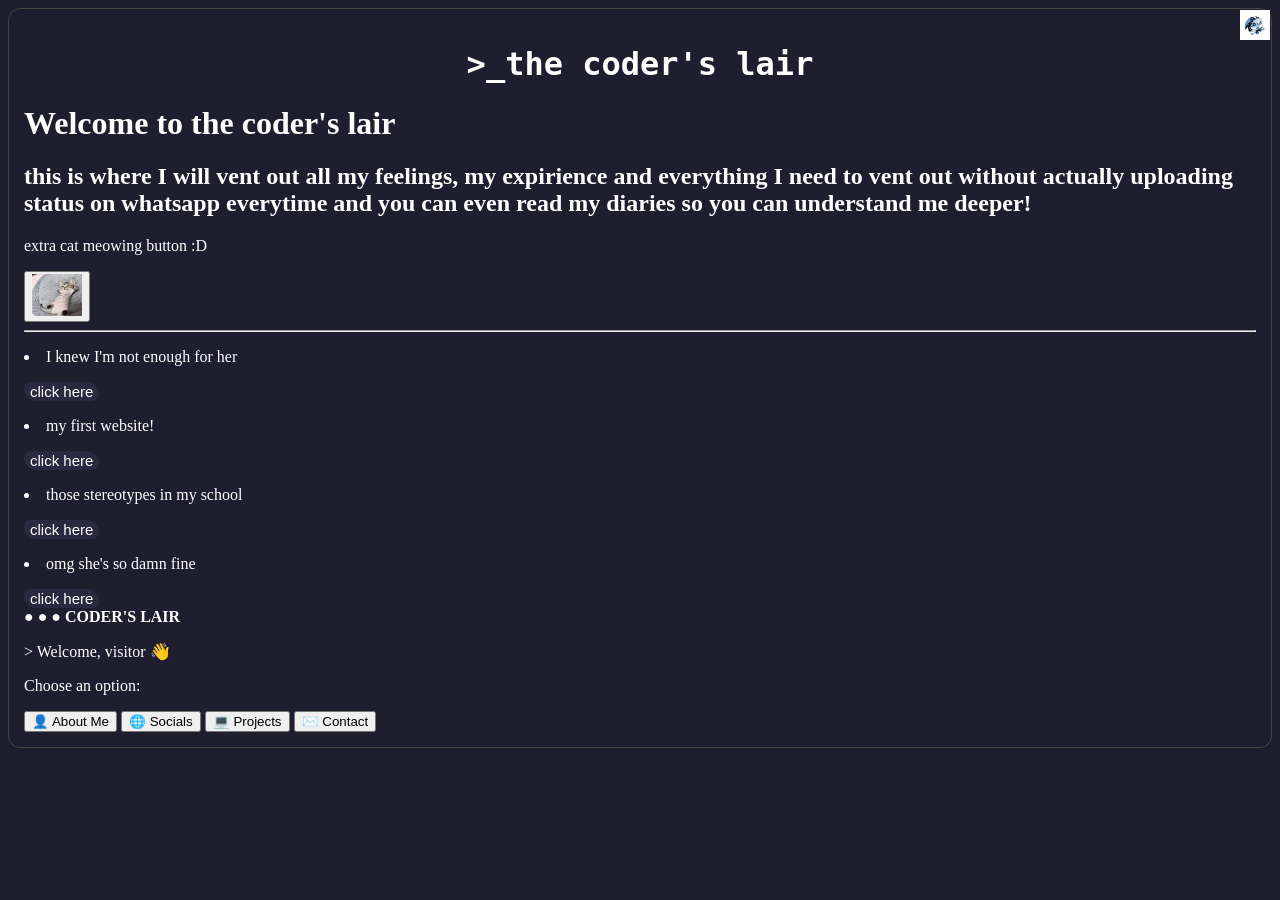
<file: index.html>
<!DOCTYPE html>
<html>
    <head link href="https://fonts.googleapis.com/css2?family=JetBrains+Mono:wght@400;700&display=swap" rel="stylesheet">
        <img src="Shadow milk.jpeg" height="30" width="30" style="position: fixed; top: 10px; right: 10px">
    </head>
<body style="background:#1e1e2e;color:white;border:1px solid #444;border-radius:12px;padding:15px;font-size:16px;"></body>
<head meta name="viewport" content="width=device-width, initial-scale=1.0"><h1 style="text-align:center;font-family:'JetBrains Mono',monospace;">>_the coder's lair</h1>
<h1>Welcome to the coder's lair</h1>
<h2>this is where I will vent out all my feelings, my expirience and everything I need to vent out without actually uploading status on whatsapp everytime and you can even read my diaries so you can understand me deeper!</h2>
</head>
<body>
    <p>extra cat meowing button :D</p>
    <button onclick="document.getElementById('mySound').play()">
    <img src="Cute cat.jpeg" width="50">
</button>

<audio id="mySound" src="sound_garage-cat-meow-8-fx-306184.mp3"></audio>
<hr>
<p><li>I knew I'm not enough for her</li></p>
<a href="breakup.html"><button style="background:#2a2940;color:white;border:0;border-radius:10px 18px; font-size:15px;cursor:pointer">click here</button></a><br>
<p><li>my first website!</li></p>
<a href="firstweb.html"><button style="background:#2a2940;color:white;border:0;border-radius:10px 18px; font-size:15px;cursor:pointer">click here</button></a><br>
<p><li>those stereotypes in my school</li></p>
<a href="stereotypes.html"><button style="background:#2a2940;color:white;border:0;border-radius:10px 18px; font-size:15px;cursor:pointer">click here</button></a>
<p><li>omg she's so damn fine</li></p>            
<a href="crush.html"><button style="background:#2a2940;color:white;border:0;border-radius:10px 18px; font-size:15px;cursor:pointer">click here</button></a>


<div class="terminal">

    <div class="terminal-header">
        <span>●</span>
        <span>●</span>
        <span>●</span>
        <strong> CODER'S LAIR</strong>
    </div>

    <div class="terminal-content">

        <p class="terminal-welcome">
            &gt; Welcome, visitor 👋
        </p>

        <p class="terminal-subtitle">
            Choose an option:
        </p>

        <button onclick="showAbout()">👤 About Me</button>

        <button onclick="showSocials()">🌐 Socials</button>

        <button onclick="showProjects()">💻 Projects</button>

        <button onclick="showContact()">✉️ Contact</button>

        <div id="terminal-output">
        </div>

    </div>

</div>

<script src="script.js"></script>

















</body>
























</body>
</html>
</file>
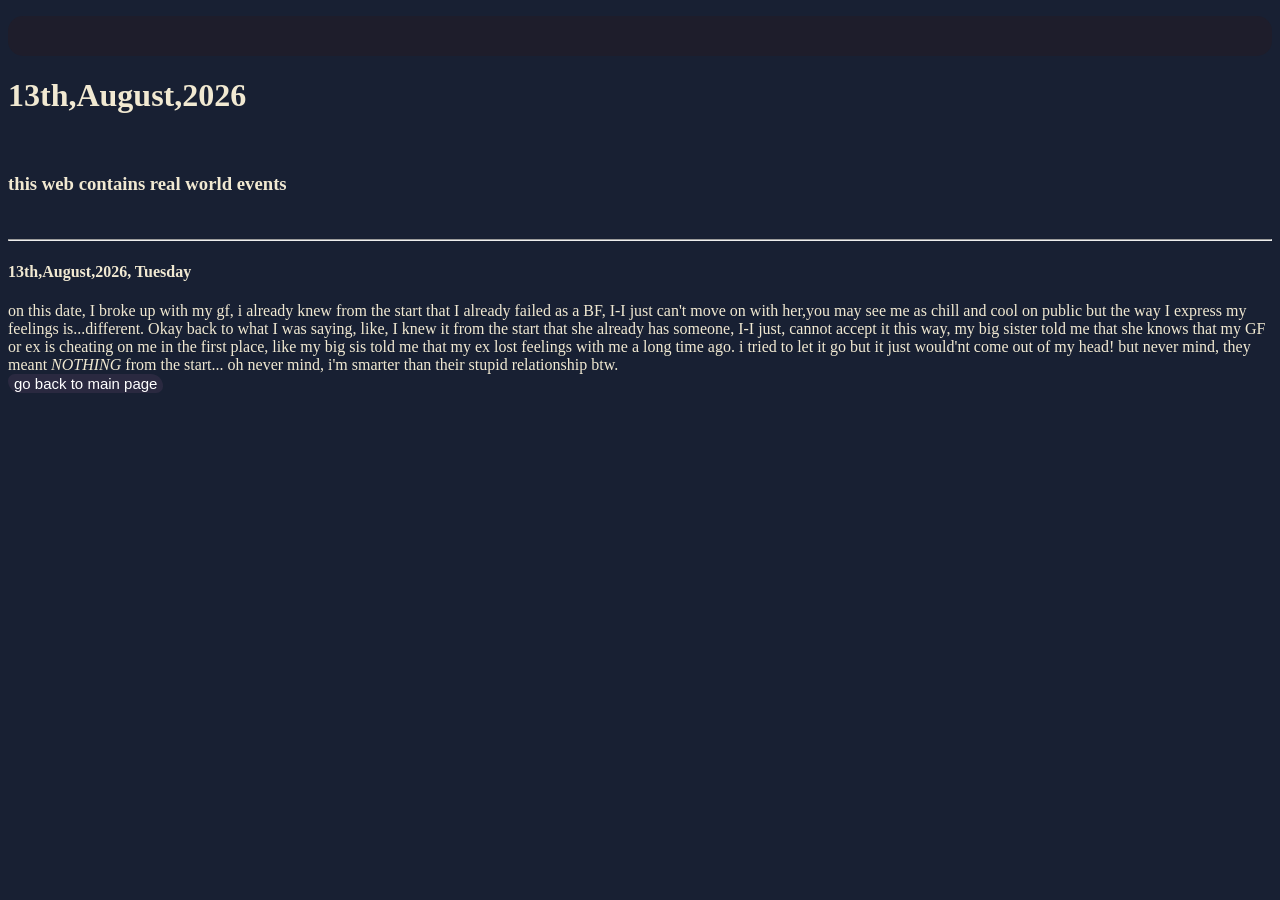
<file: breakup.html>
<!DOCTYPE html>
 <html>
      <p style="background:#1e1d2b;color:#eee;padding:20px;border-radius:15px;line-height:1.6;">
    <title>my diaries</title>
    <head meta name="viewport" content="width=device-width, initial-scale=1.0"><h1>13th,August,2026</h1></head><br>
    <h3>this  web contains  real world events</h3><br>

    <hr>

    <body style="background:#182033;color:#F1E9D2;"><h4>13th,August,2026,                                                                       Tuesday<br></h4>
          on this date, I broke up with my gf, i already knew from the start that I already failed as a BF,
          I-I just can't move on with her,you may see me as chill and cool on public but the way I express
          my feelings is...different. Okay back to what I was saying, like, I knew it from the start that 
          she already has someone, I-I just, cannot accept it this way, my big sister told me that she knows 
          that my GF or ex is cheating on me in the first place, like my big sis told me that my ex lost feelings
          with me a long time ago. i tried to let it go but it just would'nt come out of my head! but never mind,
          they meant <i>NOTHING</i> from the start...

          oh never mind, i'm smarter than their stupid relationship btw.
    </body><br>
    <a href="index.html"><button style="background:#2a2940;color:white;border:0;border-radius:10px 18px; font-size:15px;cursor:pointer">go back to main page</button></a>

    </p>


























 </html>
</file>
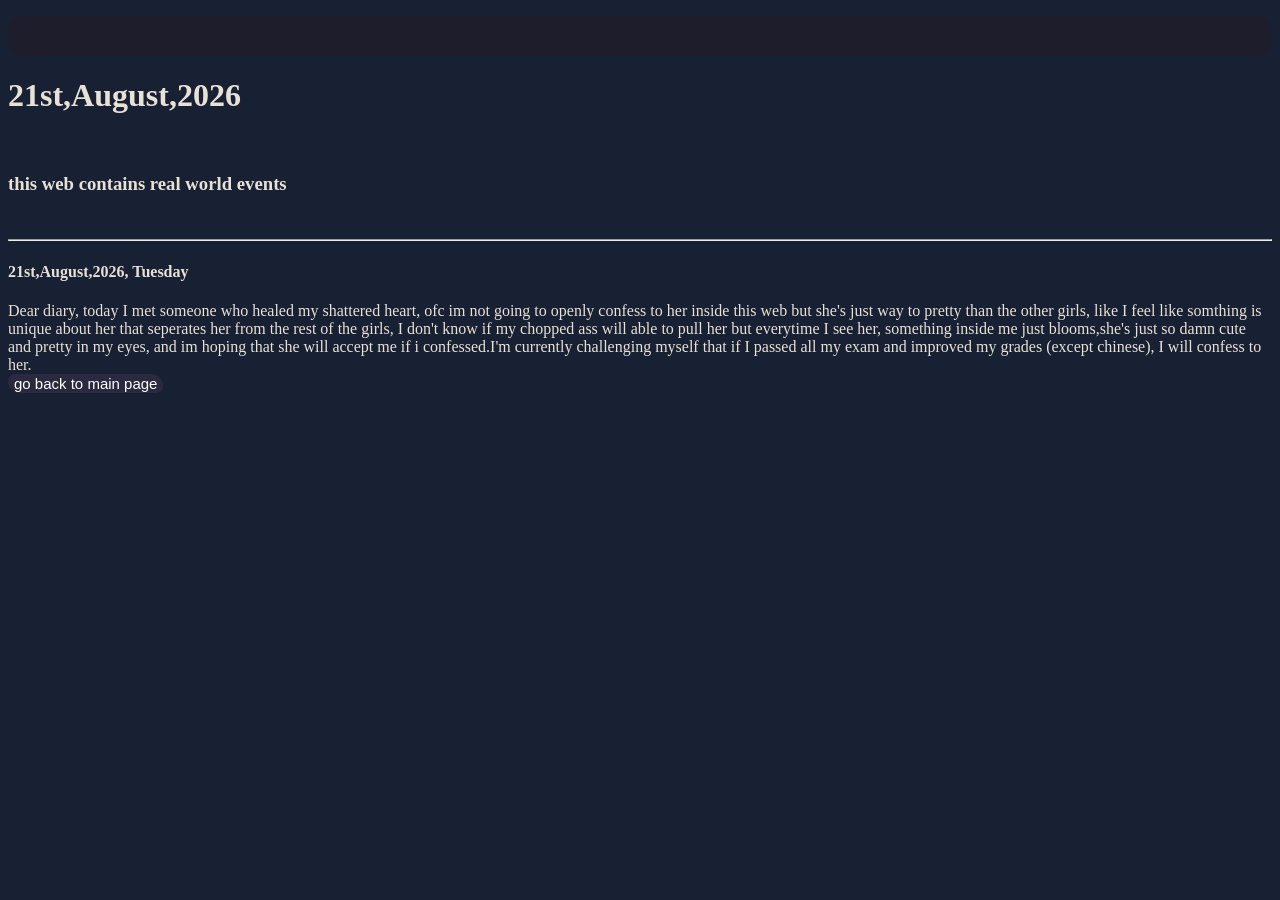
<file: crush.html>
<!DOCTYPE html>
 <html>
      <p style="background:#1e1d2b;color:#eee;padding:20px;border-radius:15px;line-height:1.6;">
    <title>my diaries</title>
    <head meta name="viewport" content="width=device-width, initial-scale=1.0"><h1>21st,August,2026</h1></head><br>
    <h3>this  web contains  real world events</h3><br>

    <hr>

    <body style="background:#182033;color:#E8E1D5;"><h4>21st,August,2026,                                                                       Tuesday<br></h4>
      Dear diary, today I met someone who healed my shattered heart, ofc im not going to openly confess to her
      inside this web but she's just way to pretty than the other girls, like I feel like somthing is unique about
      her that seperates her from the rest of the girls, I don't know if my chopped ass will able to pull her 
      but everytime I see her, something inside me just blooms,she's just so damn cute and pretty in my eyes,
      and im hoping that she will accept me if i confessed.I'm currently challenging myself that if I passed all 
      my exam and improved my grades (except chinese), I will confess to her.
      </body><br>
    <a href="index.html"><button style="background:#2a2940;color:white;border:0;border-radius:10px 18px; font-size:15px;cursor:pointer">go back to main page</button></a>

    </p>


























 </html>
</file>
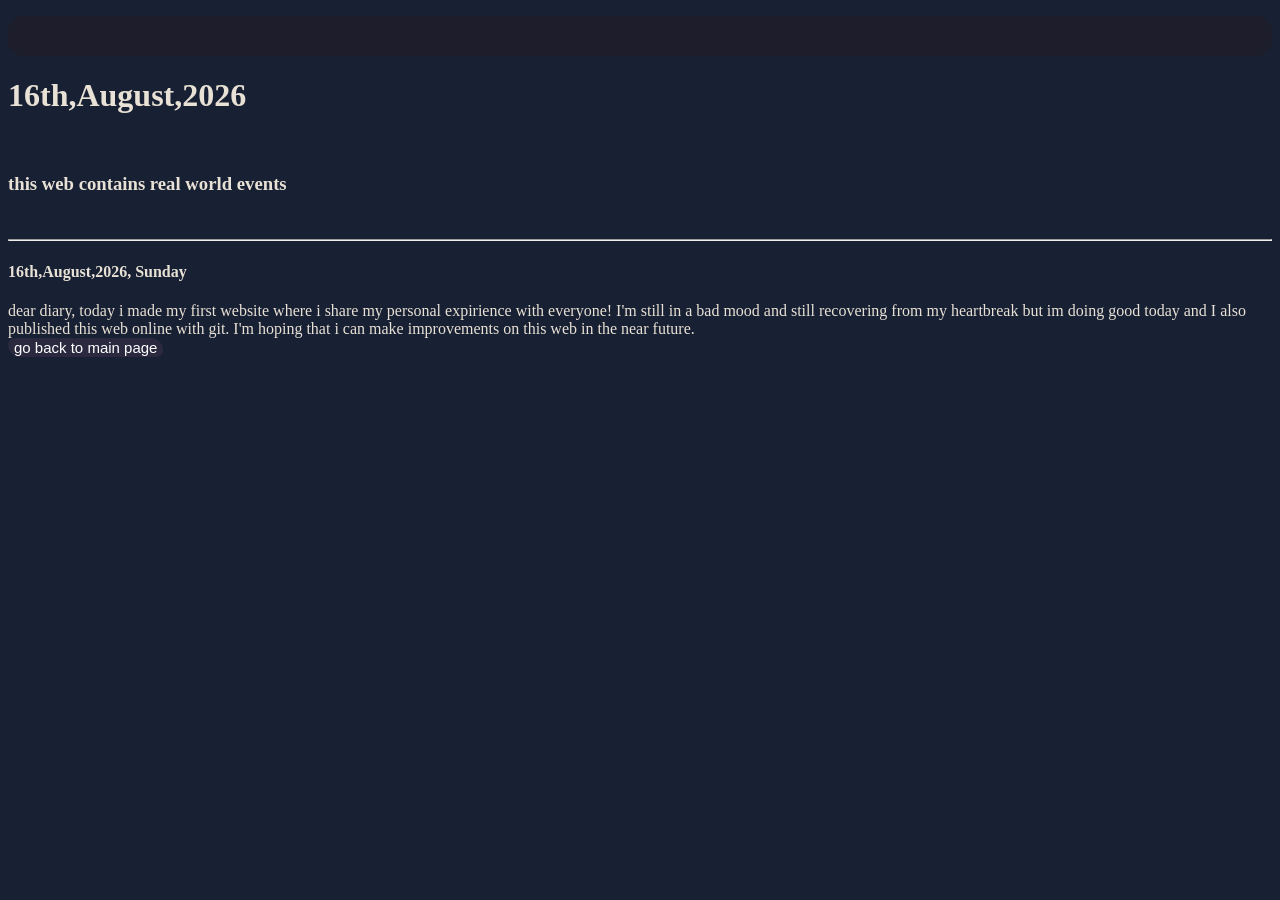
<file: firstweb.html>
<!DOCTYPE html>
 <html>
      <p style="background:#1e1d2b;color:#eee;padding:20px;border-radius:15px;line-height:1.6;">
    <title>my diaries</title>
    <head meta name="viewport" content="width=device-width, initial-scale=1.0"><h1>16th,August,2026</h1></head><br>
    <h3>this  web contains  real world events</h3><br>

    <hr>

    <body style="background:#182033;color:#E8E1D5;"><h4>16th,August,2026,                                                                       Sunday<br></h4>
          dear diary, today i made my first website where i share my personal expirience with everyone! I'm 
          still in a bad mood and still recovering from my heartbreak but im doing good today and I also published
          this web online with git. I'm hoping that i can make improvements on this web in the near future.
    </body><br>
    <a href="index.html"><button style="background:#2a2940;color:white;border:0;border-radius:10px 18px; font-size:15px;cursor:pointer">go back to main page</button></a>

    </p>


























 </html>
</file>
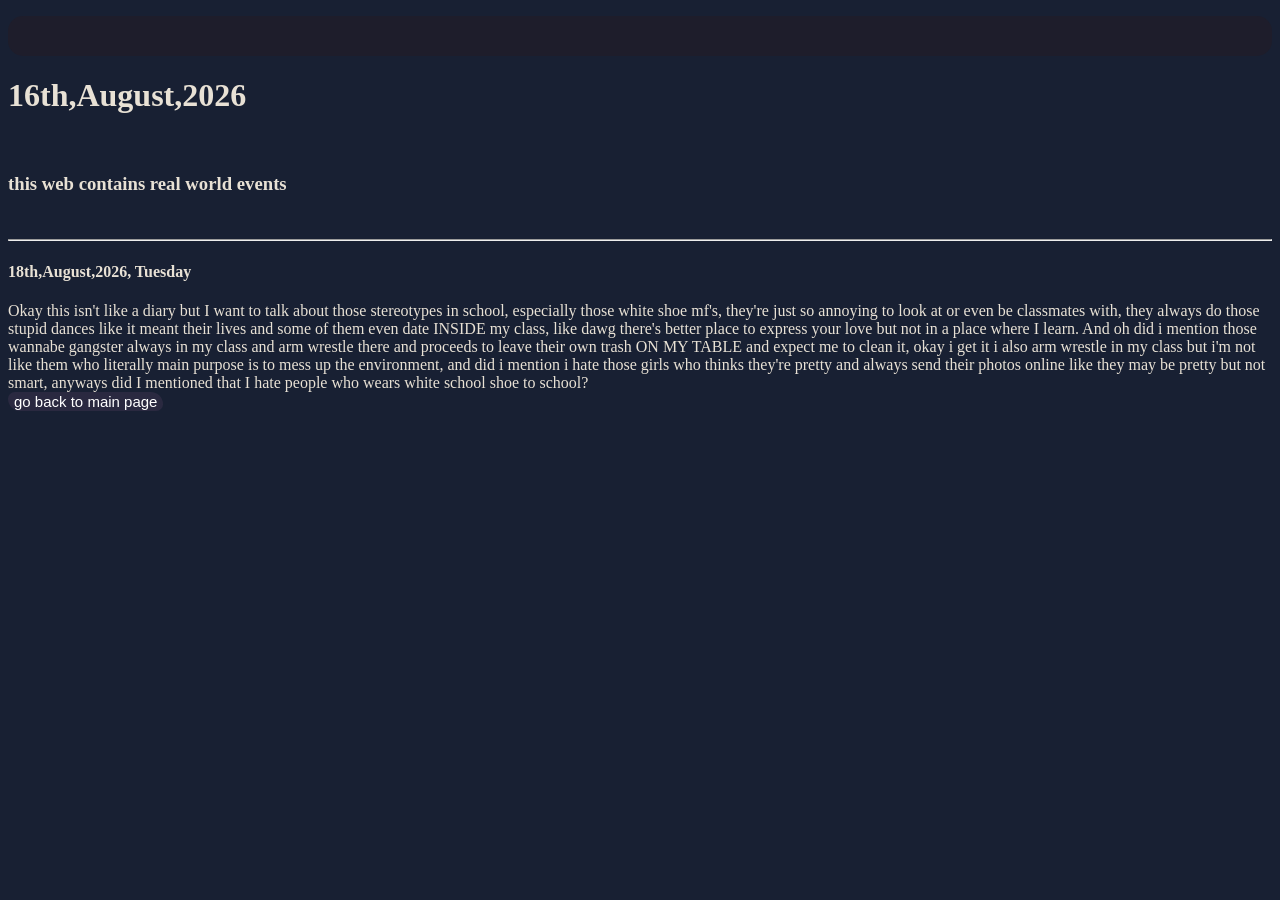
<file: stereotypes.html>
<!DOCTYPE html>
 <html>
      <p style="background:#1e1d2b;color:#eee;padding:20px;border-radius:15px;line-height:1.6;">
    <title>my diaries</title>
    <head meta name="viewport" content="width=device-width, initial-scale=1.0"><h1>16th,August,2026</h1></head><br>
    <h3>this  web contains  real world events</h3><br>

    <hr>

    <body style="background:#182033;color:#E8E1D5;"><h4>18th,August,2026,                                                                       Tuesday<br></h4>
      Okay this isn't like a diary but I want to talk about those stereotypes in school, especially those white shoe mf's, they're just 
      so annoying to look at or even be classmates with, they always do those stupid dances like it meant their lives and some of them 
      even date INSIDE my class, like dawg there's better place to express your love but not in a place where I learn. And oh did i mention
      those wannabe gangster always in my class and arm wrestle there and proceeds to leave their own trash ON MY TABLE and expect me to
      clean it, okay i get it i also arm wrestle in my class but i'm not like them who literally main purpose is to mess up the environment,
      and did i mention i hate those girls who thinks they're pretty and always send their photos online like they may be pretty but not 
      smart, anyways did I mentioned that I hate people who wears white school shoe to school?
      
      
      

      
      
      
    </body><br>
    <a href="index.html"><button style="background:#2a2940;color:white;border:0;border-radius:10px 18px; font-size:15px;cursor:pointer">go back to main page</button></a>

    </p>


























 </html>
</file>
